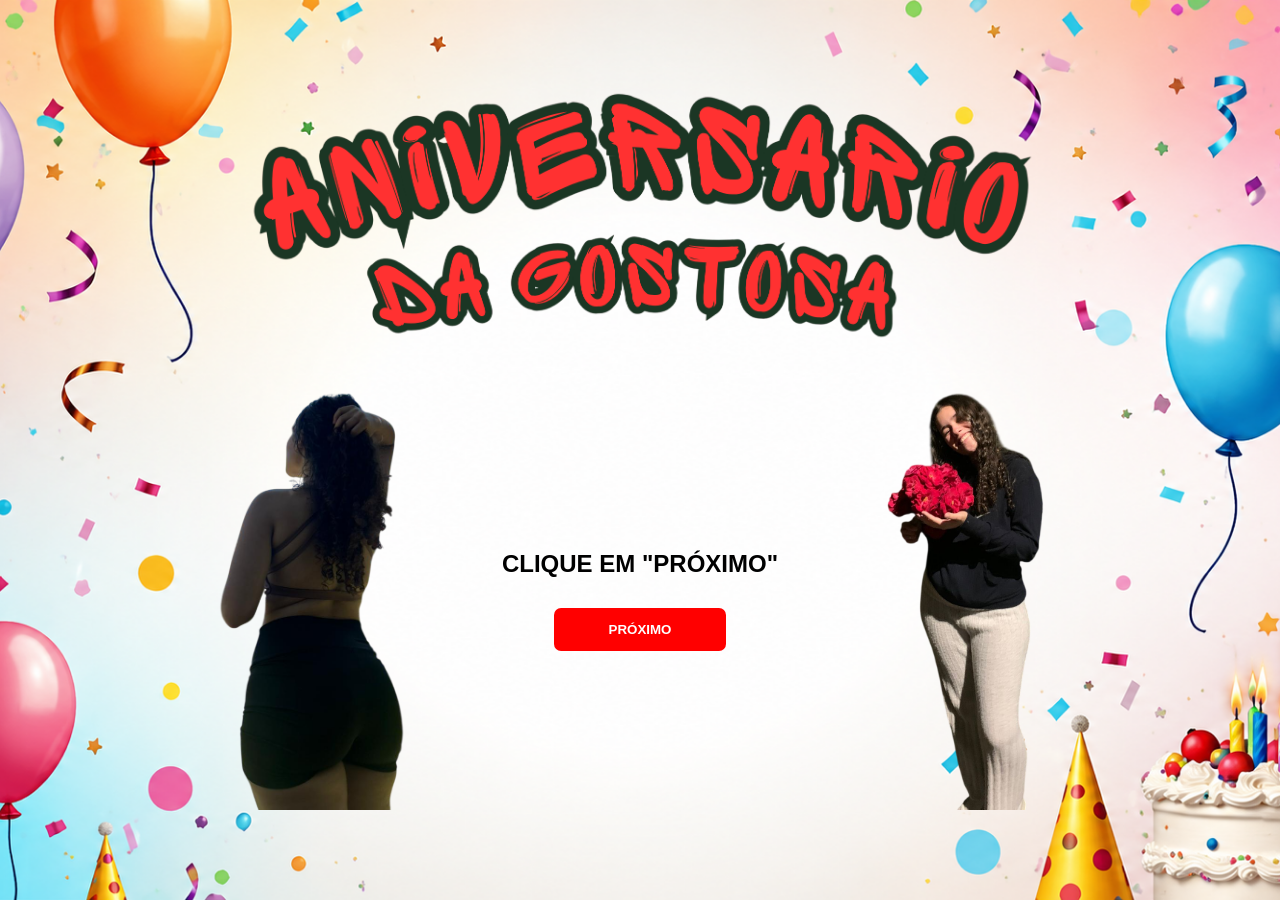
<file: index.html>
<!DOCTYPE html>
<html lang="pt-br">
<head>
    <meta charset="UTF-8">
    <meta name="viewport" content="width=device-width, initial-scale=1.0">
    <title>ANIVERSÁRIO DA GOSTOSA</title>
    <link rel="stylesheet" href="./estilo.css">
</head>
<body>
    
    <main id="principal">
            
        

        <div id="conteudo">

             <img src="./img/aniversario-Photoroom.png" alt="aniversario"
                 width="800px" >

            <div id="fotos-btn">

                <img src="./img/foto1-Photoroom.png" alt="foto1" class="foto-menina" >

                <div id="next-btn">

                    <h3>CLIQUE EM "PRÓXIMO"</h3>
                    <button >PRÓXIMO</button>

                </div>

                <img src="./img/foto2-Photoroom.png" alt="foto2" class="foto-menina" >

            </div>
        </div>

    </main>


</body>
</html>
</file>
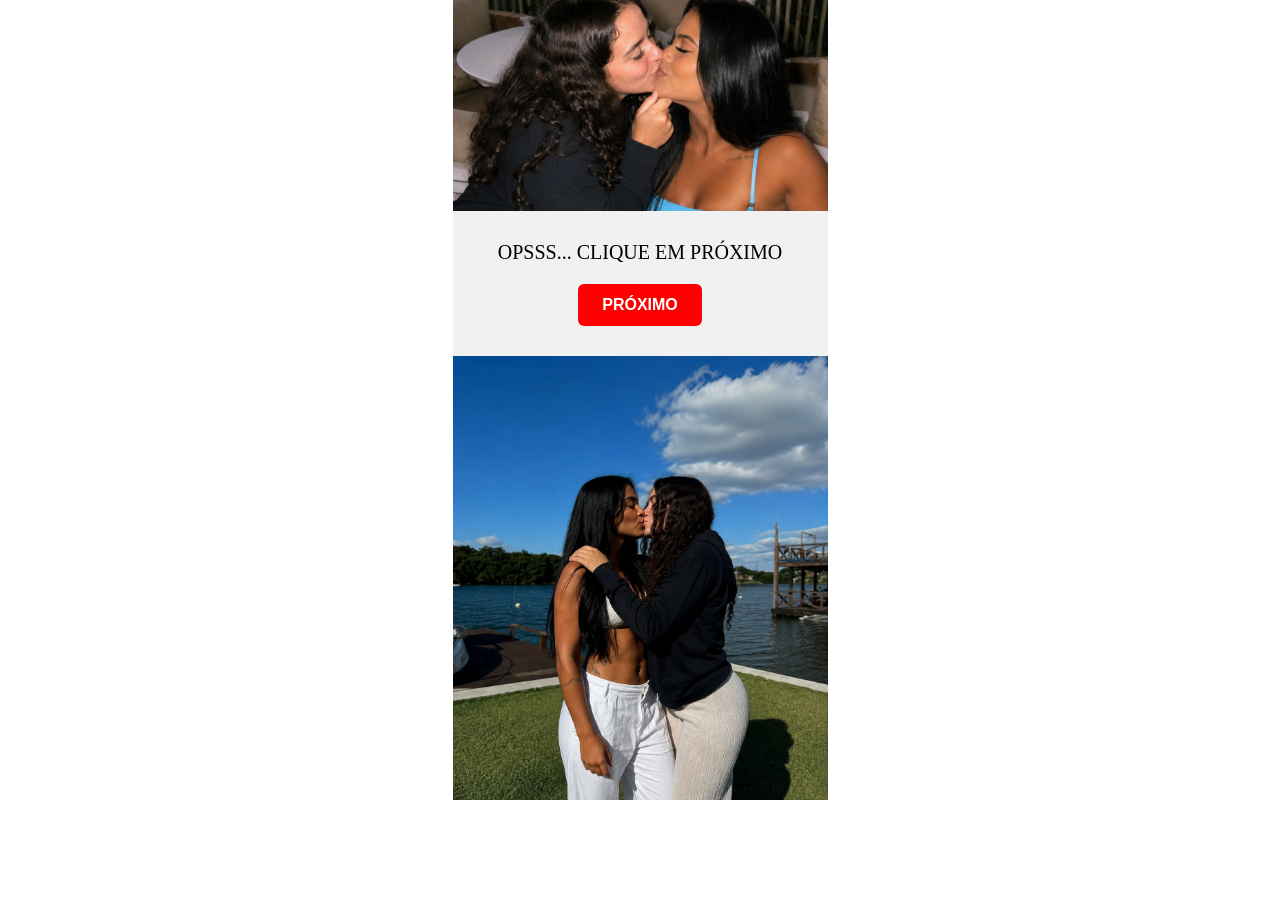
<file: parabens.html>
<!DOCTYPE html>
<html lang="pt-br">
<head>
    <meta charset="UTF-8">
    <meta name="viewport" content="width=device-width, initial-scale=1.0">
    <title>Parabéns</title>
    <link rel="stylesheet" href="./parabens.css">
</head>
<body>
    
    <main id="conteudo">
        <img src="./img/helena-beijo.png" alt="beijo 1" id="beijo1" >

        <div id="proximo">
            <h3>OPSSS... CLIQUE EM PRÓXIMO</h3>
        <button>PRÓXIMO</button>
        </div>

        <img src="./img/helena-beijo2.png" alt="beijo 2" id="beijo2">

    </main>

</body>
</html>
</file>
<file: estilo.css>
* {
    margin: 0;
    padding: 0;
    box-sizing: border-box;
    font-family: Arial, Helvetica, sans-serif;
}

body {
    min-height: 100vh;
    display: flex;
    justify-content: center;
    align-items: center;
    background-image: url('./img/fundo-parabens.png');
    background-repeat: no-repeat;
    background-position: center;
    background-size: cover;
    overflow-x: hidden;
}

#principal {
    width: 100%;
    min-height: 100vh;
    display: flex;
    justify-content: center;
    align-items: center;
    padding: 20px;
}

#conteudo {
    width: 100%;
    max-width: 1100px;
    display: flex;
    flex-direction: column;
    justify-content: center;
    align-items: center;
    gap: 20px;
}

#conteudo > img {
    width: min(800px, 90vw);
    height: auto;
}

#fotos-btn {
    width: 100%;
    display: flex;
    justify-content: center;
    align-items: center;
    gap: 40px;
}

.foto-menina {
    width: 260px;
    height: 420px;
    object-fit: contain;
}

#next-btn {
    padding: 20px;
    text-align: center;
    min-width: 230px;
}

#next-btn h3 {
    font-size: 24px;
    color: black;
}

#next-btn button {
    border: none;
    margin-top: 30px;
    padding: 14px 55px;
    border-radius: 7px;
    background-color: red;
    color: white;
    font-weight: bold;
    cursor: pointer;
    transition: 0.2s;
}

#next-btn button:hover {
    transform: scale(1.05);
}

@media (max-width: 768px) {
    #fotos-btn {
        width: 100%;
        display: grid;
        grid-template-columns: 1fr auto 1fr;
        align-items: center;
        justify-items: center;
        gap: 4px;
    }

    #next-btn {
        grid-column: 2;
        margin: 0;
        padding: 0;
        width: 120px;
        text-align: center;
    }

    #next-btn h3 {
        font-size: 12px;
        line-height: 1.2;
    }

    #next-btn button {
        width: 110px;
        margin-top: 10px;
        padding: 10px 0;
        font-size: 12px;
    }

    .foto-menina {
        width: 30vw;
        max-width: 120px;
        height: 260px;
        object-fit: contain;
    }
}
</file>
<file: parabens.css>
*{
    margin: 0;
    padding: 0;
    box-sizing: border-box;
}

html,
body{
    width: 100%;
    overflow-x: hidden;
}

body{
    background-color: white;
    font-family: Georgia, serif;

    display: flex;
    justify-content: center;
}

/* CONTAINER PRINCIPAL */
#conteudo{
    width: 100vw;          /* ocupa toda largura da tela */
    max-width: 375px;      /* tamanho do iPhone XS */
    height: 800px;
}

/* IMAGENS */
#beijo1,
#beijo2{
    width: 100%;
    display: block;
}

/* TEXTO */
#proximo{
    width: 100%;
    background-color: #f1f1f1;

    text-align: center;

    padding: 30px 20px;
}

#proximo h3{
    font-size: 20px;
    font-weight: normal;

    margin-bottom: 20px;
}

/* BOTÃO */
#proximo button{
    background-color: red;
    color: white;

    border: none;

    padding: 12px 24px;

    border-radius: 6px;

    font-size: 16px;
    font-weight: bold;

    cursor: pointer;
}
</file>
